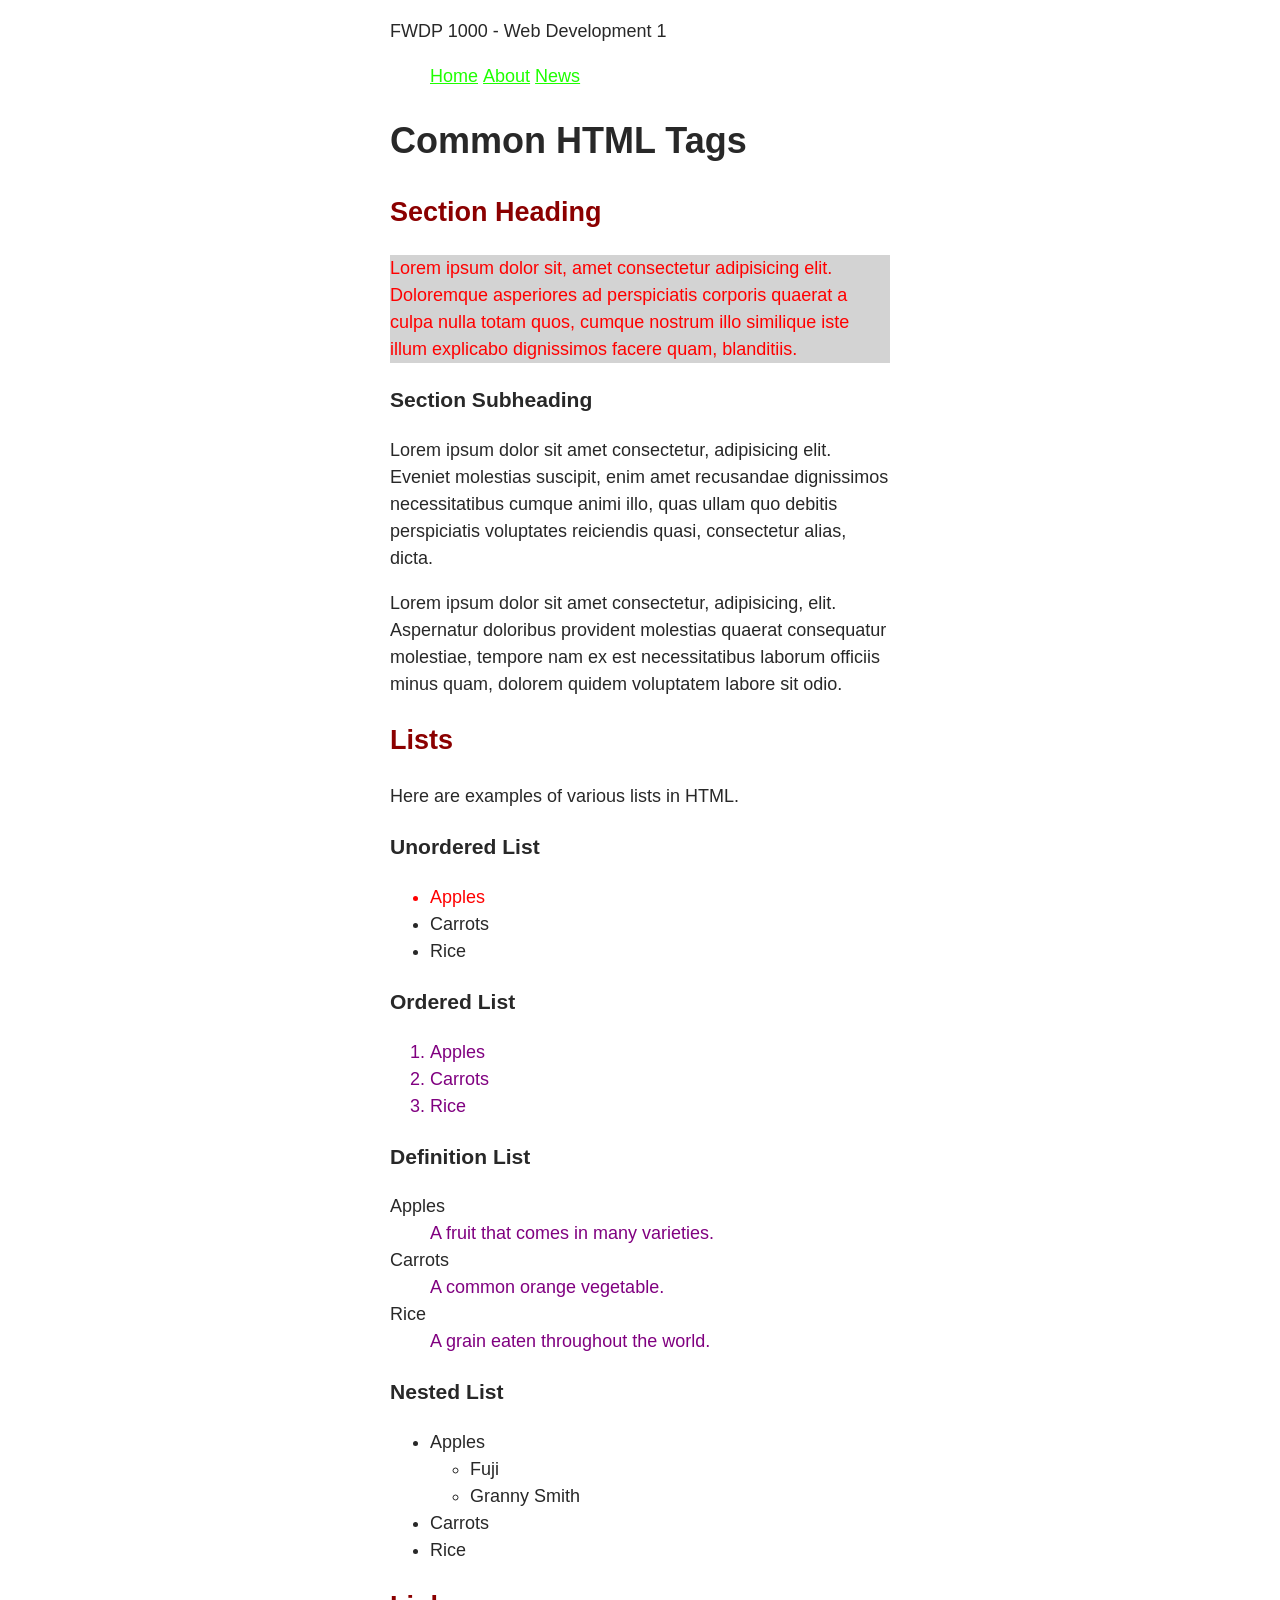
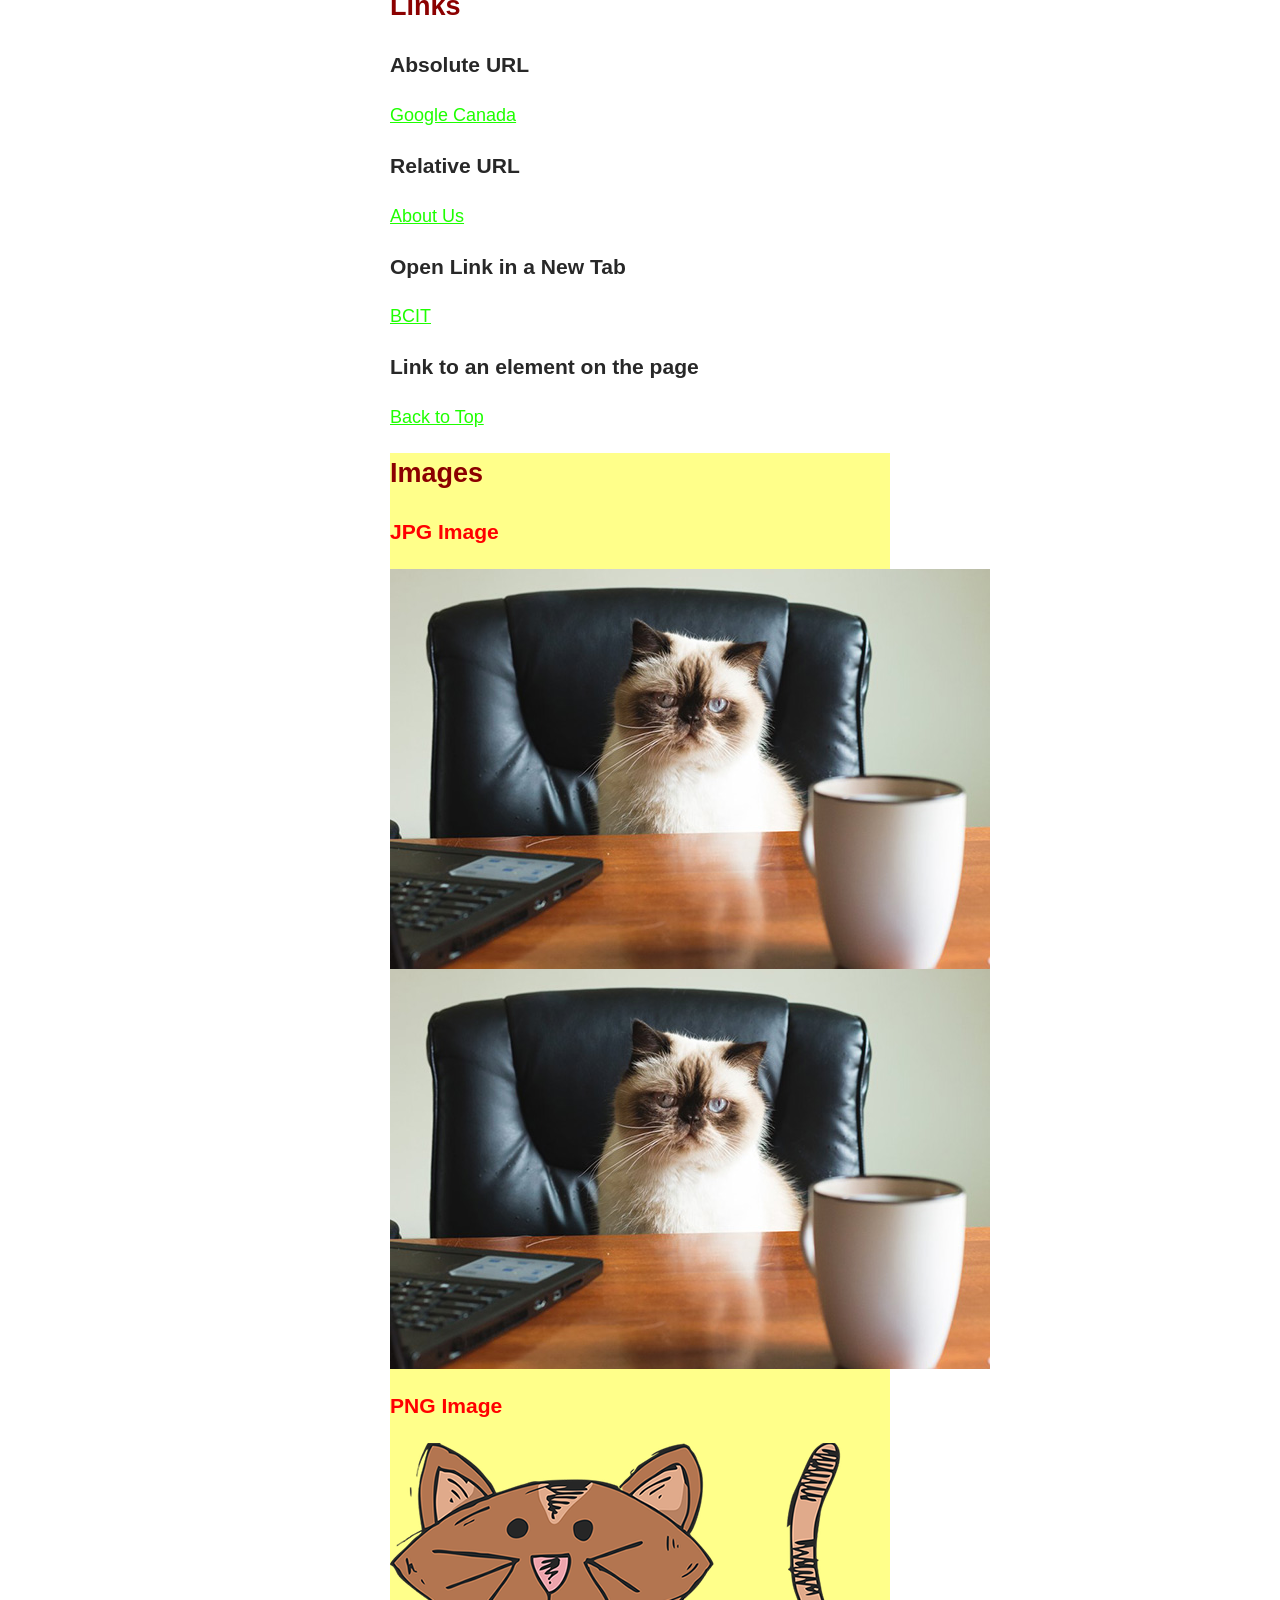
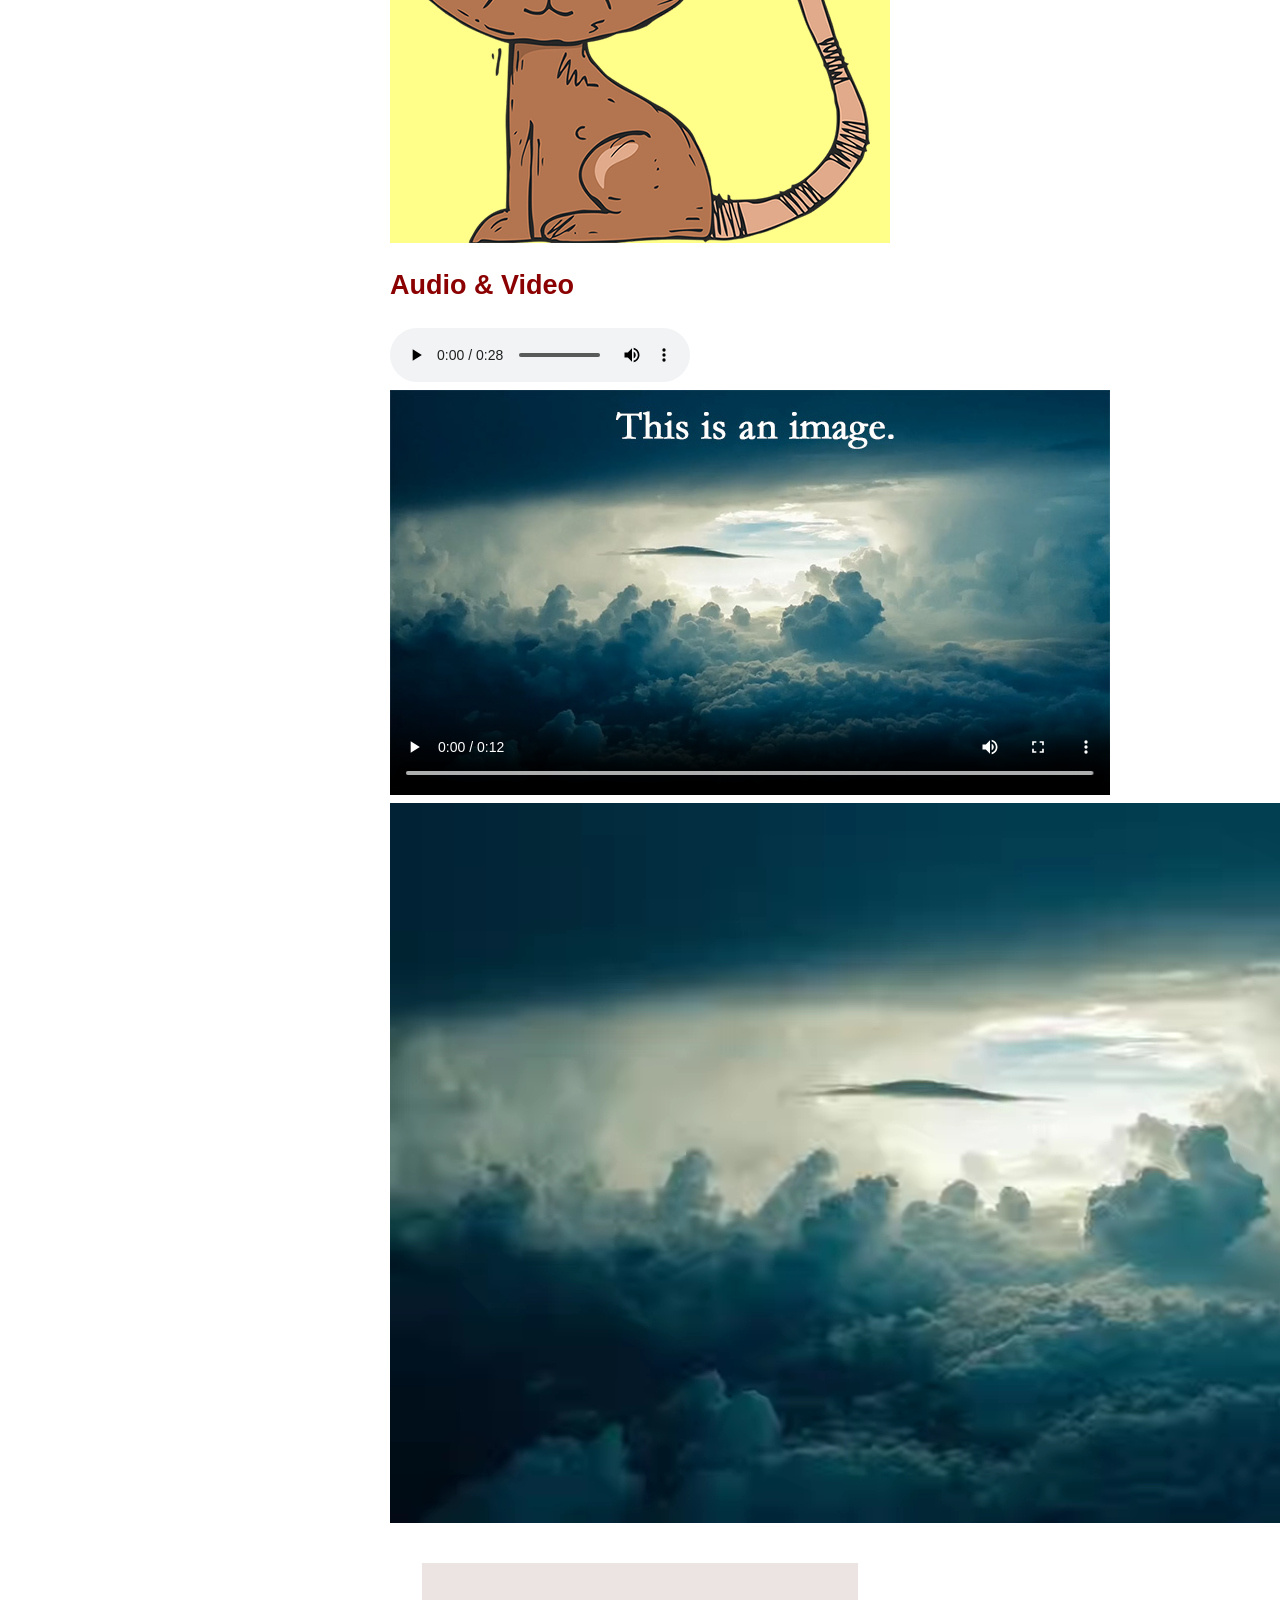
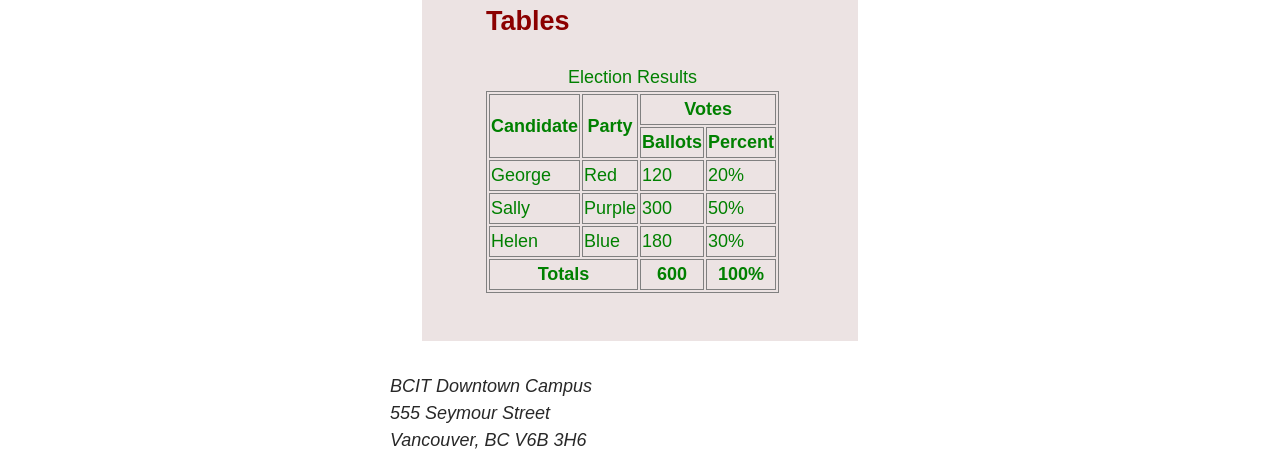
<file: index.html>
<!doctype html>
<html lang="en">
<head>
	<meta charset="utf-8">
	<title>Common HTML Tags</title>
	<style>
		table, th, td {
			border: 1px solid gray;
		}
	</style>
	<link rel="stylesheet" href="styles/styles.css">
</head>

<body id="top">
	
	<header>
		<p>FWDP 1000 - Web Development 1</p>
		<nav>
			<ul>
				<li><a href="index.html">Home</a></li>
				<li><a href="about-us.html">About</a></li>
				<li><a href="news.html">News</a></li>
			</ul>
		</nav>
	</header>

	<main>
		<h1>Common HTML Tags</h1>
		
		<section>
			<h2>Section Heading</h2>
			<p class="warning bg-gray">Lorem ipsum dolor sit, amet consectetur adipisicing elit. Doloremque asperiores ad perspiciatis corporis quaerat a culpa nulla totam quos, cumque nostrum illo similique iste illum explicabo dignissimos facere quam, blanditiis.</p>

			<h3>Section Subheading</h3>
			<p>Lorem ipsum dolor sit amet consectetur, adipisicing elit. Eveniet molestias suscipit, enim amet recusandae dignissimos necessitatibus cumque animi illo, quas ullam quo debitis perspiciatis voluptates reiciendis quasi, consectetur alias, dicta.</p>

			<p>Lorem ipsum dolor sit amet consectetur, adipisicing, elit. Aspernatur doloribus provident molestias quaerat consequatur molestiae, tempore nam ex est necessitatibus laborum officiis minus quam, dolorem quidem voluptatem labore sit odio.</p>
		</section>

		<section>
			<h2>Lists</h2>
			<p>Here are examples of various lists in HTML.</p>

			<h3>Unordered List</h3>
			<ul>
				<li class="warning">Apples</li>
				<li>Carrots</li>
				<li>Rice</li>
			</ul>

			<h3>Ordered List</h3>
			<ol>
				<li>Apples</li>
				<li>Carrots</li>
				<li>Rice</li>
			</ol>

			<h3>Definition List</h3>
			<dl>
				<dt>Apples</dt>
				<dd>A fruit that comes in many varieties.</dd>

				<dt>Carrots</dt>
				<dd>A common orange vegetable.</dd>

				<dt>Rice</dt>
				<dd>A grain eaten throughout the world.</dd>
			</dl>

			<h3>Nested List</h3>
			<ul>
				<li>Apples
					<ul>
						<li>Fuji</li>
						<li>Granny Smith</li>
					</ul>
				</li>
				<li>Carrots</li>
				<li>Rice</li>
			</ul>
		</section>

		<section>
			<h2>Links</h2>

			<h3>Absolute URL</h3>	
			<p><a href="http://google.ca">Google Canada</a></p>

			<h3>Relative URL</h3>
			<p><a href="about-us.html">About Us</a></p>

			<h3>Open Link in a New Tab</h3>
			<p><a href="https://bcit.ca" target="_blank" rel="noopener noreferrer">BCIT</a></p>

			<h3>Link to an element on the page</h3>
			<p><a href="#top">Back to Top</a></p>
		</section>

		<section class="warning">
			<h2>Images</h2>

			<h3>JPG Image</h3>
			<img src="images/cat-photo.jpg" alt="A cat sitting at a desk">
			<img src="images/cat-photo.jpg" alt="A cat sitting at a desk">

			<h3>PNG Image</h3>
			<img src="images/cat-drawing.png" alt="A drawing of a cat">
		</section>

		<section>
			<h2>Audio & Video</h2>

			<audio controls>
				<source src="media/dialup-internet.mp3">
				Your browser does not support the audio element.
			</audio>

			<video width="720" controls poster="images/storm.jpg">
				<source src="media/storm.webm" type="video/webm">
				<source src="media/storm.mp4" type="video/mp4">
				Your browser does not support the video element.
			</video>

			<video autoplay muted loop playsinline >
				<source src="media/storm.webm" type="video/webm">
				<source src="media/storm.mp4" type="video/mp4">
				Your browser does not support the video element.
			</video>
		</section>

		<section class="section-table">
			<h2>Tables</h2>

			<table class="table-custom">
				<caption>Election Results</caption>
				<thead>
					<tr>
						<th rowspan="2">Candidate</th>
						<th rowspan="2">Party</th>
						<th colspan="2">Votes</th>
					</tr>
					<tr>
						<th>Ballots</th>
						<th>Percent</th>
					</tr>
				</thead>
				<tbody>
					<tr>
						<td>George</td>
						<td>Red</td>
						<td>120</td>
						<td>20%</td>
					</tr>
					<tr>
						<td>Sally</td>
						<td>Purple</td>
						<td>300</td>
						<td>50%</td>
					</tr>
					<tr>
						<td>Helen</td>
						<td>Blue</td>
						<td>180</td>
						<td>30%</td>
					</tr>
				</tbody>
				<tfoot>
					<tr>
						<th colspan="2">Totals</th>
						<th>600</th>
						<th>100%</th>
					</tr>
				</tfoot>
			</table>
		</section>
		
	</main>

	<footer>
		<address>
			BCIT Downtown Campus<br>
			555 Seymour Street<br>
			Vancouver, BC V6B 3H6<br>
		</address>
	</footer>

</body>
</html>
</file>
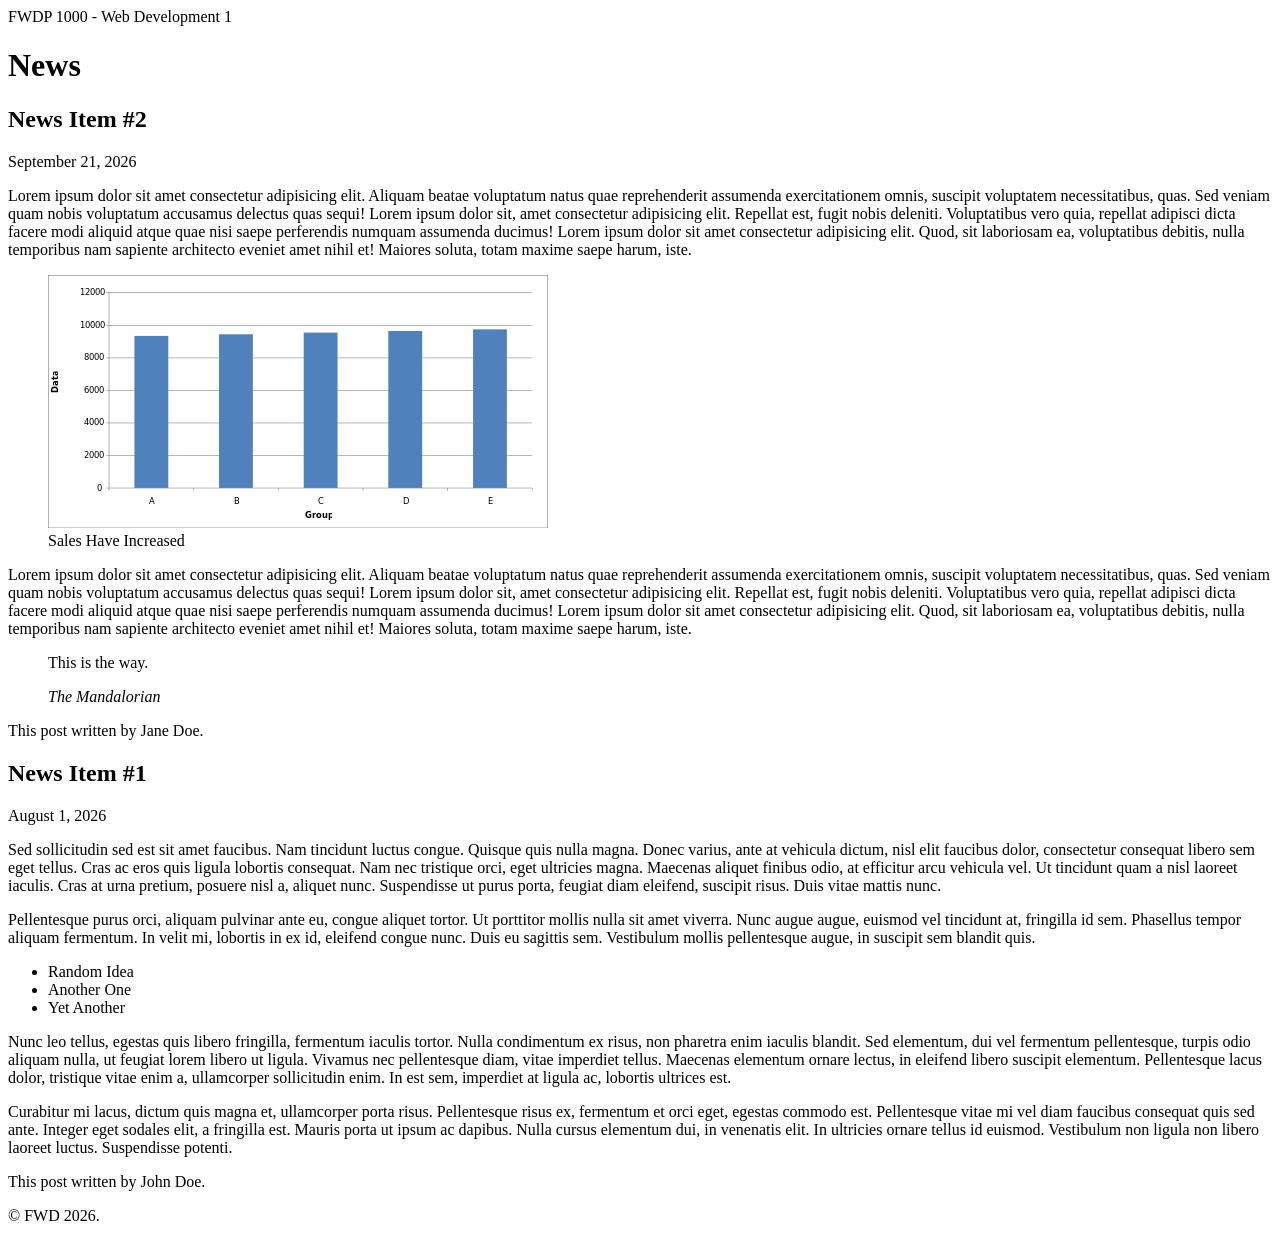
<file: news.html>
<!doctype html>
<html lang="en">
<head>
	<meta charset="utf-8">
	<title>News</title>
</head>

<body>

	<header>FWDP 1000 - Web Development 1</header>

	<main>

		<h1>News</h1>

		<article>

			<header>
				<h2>News Item #2</h2>
				<time datetime="2026-09-21">September 21, 2026</time>
			</header>

			<section>
				<p>Lorem ipsum dolor sit amet consectetur adipisicing elit. Aliquam beatae voluptatum natus quae
					reprehenderit assumenda exercitationem omnis, suscipit voluptatem necessitatibus, quas. Sed veniam
					quam nobis voluptatum accusamus delectus quas sequi! Lorem ipsum dolor sit, amet consectetur
					adipisicing elit. Repellat est, fugit nobis deleniti. Voluptatibus vero quia, repellat adipisci
					dicta facere modi aliquid atque quae nisi saepe perferendis numquam assumenda ducimus! Lorem ipsum
					dolor sit amet consectetur adipisicing elit. Quod, sit laboriosam ea, voluptatibus debitis, nulla
					temporibus nam sapiente architecto eveniet amet nihil et! Maiores soluta, totam maxime saepe harum,
					iste.</p>

				<figure>
					<img src="images/graph.png" alt="A bar graph showing sales">
					<figcaption>Sales Have Increased</figcaption>
				</figure>

				<p>Lorem ipsum dolor sit amet consectetur adipisicing elit. Aliquam beatae voluptatum natus quae
					reprehenderit assumenda exercitationem omnis, suscipit voluptatem necessitatibus, quas. Sed veniam
					quam nobis voluptatum accusamus delectus quas sequi! Lorem ipsum dolor sit, amet consectetur
					adipisicing elit. Repellat est, fugit nobis deleniti. Voluptatibus vero quia, repellat adipisci
					dicta facere modi aliquid atque quae nisi saepe perferendis numquam assumenda ducimus! Lorem ipsum
					dolor sit amet consectetur adipisicing elit. Quod, sit laboriosam ea, voluptatibus debitis, nulla
					temporibus nam sapiente architecto eveniet amet nihil et! Maiores soluta, totam maxime saepe harum,
					iste.</p>

				<blockquote>
					<p>This is the way.</p>
					<cite>The Mandalorian</cite>
				</blockquote>

			</section>

			<footer>
				<p>This post written by Jane Doe.</p>
			</footer>

		</article>


		<article>

			<header>
				<h2>News Item #1</h2>
				<time datetime="2026-08-01">August 1, 2026</time>
			</header>

			<section>
				<p>Sed sollicitudin sed est sit amet faucibus. Nam tincidunt luctus congue. Quisque quis nulla magna.
					Donec varius, ante at vehicula dictum, nisl elit faucibus dolor, consectetur consequat libero sem
					eget tellus. Cras ac eros quis ligula lobortis consequat. Nam nec tristique orci, eget ultricies
					magna. Maecenas aliquet finibus odio, at efficitur arcu vehicula vel. Ut tincidunt quam a nisl
					laoreet iaculis. Cras at urna pretium, posuere nisl a, aliquet nunc. Suspendisse ut purus porta,
					feugiat diam eleifend, suscipit risus. Duis vitae mattis nunc.</p>

				<p>Pellentesque purus orci, aliquam pulvinar ante eu, congue aliquet tortor. Ut porttitor mollis nulla
					sit amet viverra. Nunc augue augue, euismod vel tincidunt at, fringilla id sem. Phasellus tempor
					aliquam fermentum. In velit mi, lobortis in ex id, eleifend congue nunc. Duis eu sagittis sem.
					Vestibulum mollis pellentesque augue, in suscipit sem blandit quis.</p>

				<aside>
					<ul>
						<li>Random Idea</li>
						<li>Another One</li>
						<li>Yet Another</li>
					</ul>
				</aside>

				<p>Nunc leo tellus, egestas quis libero fringilla, fermentum iaculis tortor. Nulla condimentum ex risus,
					non pharetra enim iaculis blandit. Sed elementum, dui vel fermentum pellentesque, turpis odio
					aliquam nulla, ut feugiat lorem libero ut ligula. Vivamus nec pellentesque diam, vitae imperdiet
					tellus. Maecenas elementum ornare lectus, in eleifend libero suscipit elementum. Pellentesque lacus
					dolor, tristique vitae enim a, ullamcorper sollicitudin enim. In est sem, imperdiet at ligula ac,
					lobortis ultrices est.</p>

				<p>Curabitur mi lacus, dictum quis magna et, ullamcorper porta risus. Pellentesque risus ex, fermentum
					et orci eget, egestas commodo est. Pellentesque vitae mi vel diam faucibus consequat quis sed ante.
					Integer eget sodales elit, a fringilla est. Mauris porta ut ipsum ac dapibus. Nulla cursus elementum
					dui, in venenatis elit. In ultricies ornare tellus id euismod. Vestibulum non ligula non libero
					laoreet luctus. Suspendisse potenti.</p>

			</section>

			<footer>
				<p>This post written by John Doe.</p>
			</footer>

		</article>

	</main>

	<footer>
		<p>&copy; FWD 2026.</p>
	</footer>

</body>
</html>
</file>
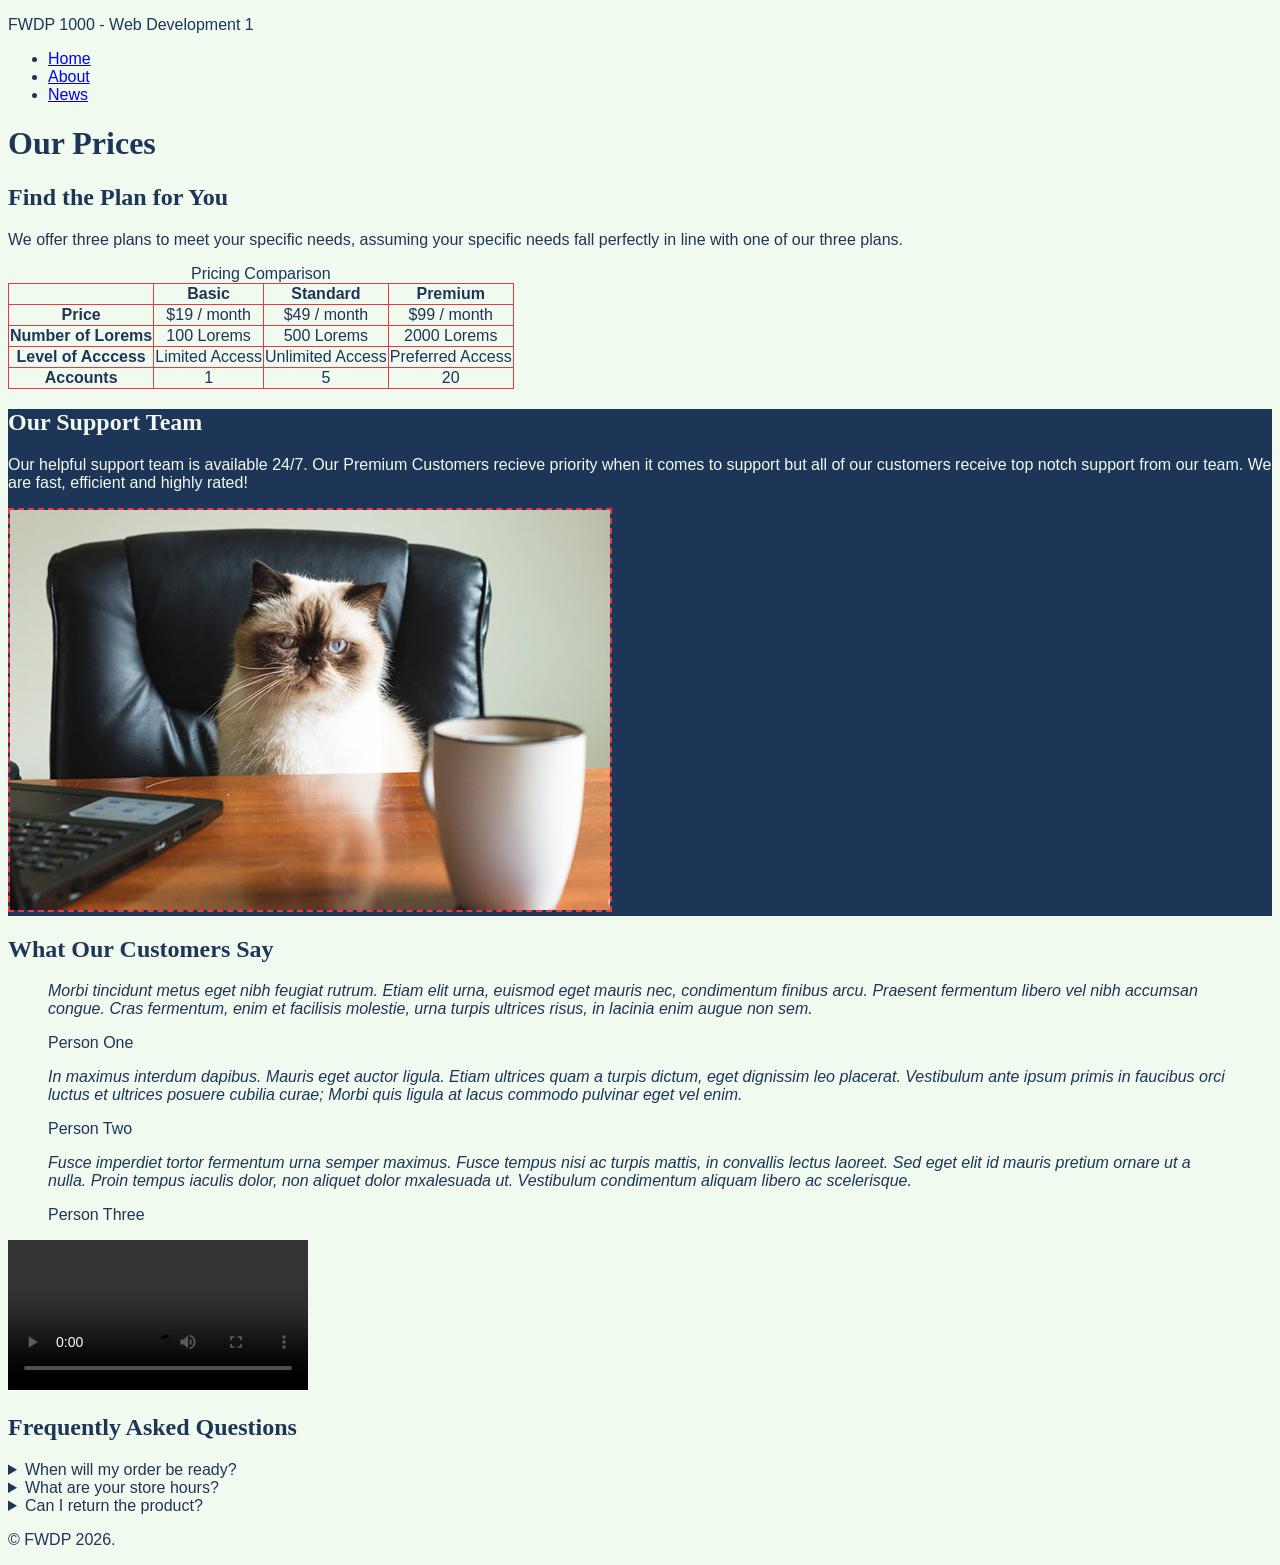
<file: pricing.html>
<!doctype html>
<html lang="en">
<head>
	<meta charset="utf-8">
	<title>Pricing</title>
	<link rel="stylesheet" href="styles/pricing.css">
</head>

<body>

	<header>
		<p>FWDP 1000 - Web Development 1</p>

		<!-- Add navigation to the three other pages here -->
		<nav>
			<ul>
				<li><a href="index.html">Home</a></li>
				<li><a href="about-us.html">About</a></li>
				<li><a href="news.html">News</a></li>
			</ul>
		</nav>
	</header>

	<main>

		<h1>Our Prices</h1>

		<section>
			<h2>Find the Plan for You</h2>

			<p>We offer three plans to meet your specific needs, assuming your specific needs fall perfectly in line with one of our three plans.</p>

			<table>
				<caption>Pricing Comparison</caption>
				<tr>
					<th></th>
					<th>Basic</th>
					<th>Standard</th>
					<th>Premium</th>
				</tr>
				<tr>
					<th>Price</th>
					<td>$19 / month</td>
					<td>$49 / month</td>
					<td>$99 / month</td>
				</tr>
				<tr>
					<th>Number of Lorems</th>
					<td>100 Lorems</td>
					<td>500 Lorems</td>
					<td>2000 Lorems</td>
				</tr>
				<tr>
					<th>Level of Acccess</th>
					<td>Limited Access</td>
					<td>Unlimited Access</td>
					<td>Preferred Access</td>
				</tr>
				<tr>
					<th>Accounts</th>
					<td>1</td>
					<td>5</td>
					<td>20</td>
				</tr>
			</table>
		</section>

		<section class="section-two">
			<h2>Our Support Team</h2>

			<p>Our helpful support team is available 24/7. Our Premium Customers recieve priority when it comes to support but all of our customers receive top notch support from our team. We are fast, efficient and highly rated!</p>
			
			<!-- Add an image here -->
			<img src="images/cat-photo.jpg" alt="A photo of a cat">
		</section>

		<section>
			<h2>What Our Customers Say</h2>

			<blockquote>
				<p>Morbi tincidunt metus eget nibh feugiat rutrum. Etiam elit urna, euismod eget mauris nec, condimentum finibus arcu. Praesent fermentum libero vel nibh accumsan congue. Cras fermentum, enim et facilisis molestie, urna turpis ultrices risus, in lacinia enim augue non sem.</p>
				<cite>Person One</cite>
			</blockquote>

			<blockquote>
				<p>In maximus interdum dapibus. Mauris eget auctor ligula. Etiam ultrices quam a turpis dictum, eget dignissim leo placerat. Vestibulum ante ipsum primis in faucibus orci luctus et ultrices posuere cubilia curae; Morbi quis ligula at lacus commodo pulvinar eget vel enim.</p>
				<cite>Person Two</cite>
			</blockquote>

			<blockquote>
				<p>Fusce imperdiet tortor fermentum urna semper maximus. Fusce tempus nisi ac turpis mattis, in convallis lectus laoreet. Sed eget elit id mauris pretium ornare ut a nulla. Proin tempus iaculis dolor, non aliquet dolor mxalesuada ut. Vestibulum condimentum aliquam libero ac scelerisque.</p>
				<cite>Person Three</cite>
			</blockquote>

			<!-- Add a video here -->
			<video controls>
				<source src="media/storm.mp4">
			</video>
		</section>

		<section>
			<h2>Frequently Asked Questions</h2>
			<!-- Add markup below to show/hide the answers to the questions -->
			
			<details>
				<summary>When will my order be ready?</summary>
				<p>Lorem ipsum dolor sit amet, consectetur adipiscing elit. Donec placerat, est in elementum molestie, ex enim eleifend lectus, in porta ex odio vitae libero. Maecenas sit amet elit ut quam suscipit pulvinar. Pellentesque congue imperdiet augue ut laoreet. Mauris imperdiet lacinia erat at luctus.</p>
			</details>

			<details>
				<summary>What are your store hours?</summary>
				<p>Vestibulum vel sapien sed est aliquam aliquam nec a felis. Nulla tempor ultrices mi ac congue. Morbi sed eros dignissim, sagittis sapien ac, finibus turpis. Curabitur condimentum, urna sit amet mattis faucibus, sem leo viverra orci, ac scelerisque nibh justo at magna.</p>
			</details>

			<details>
				<summary>Can I return the product?</summary>
				<p>Orci varius natoque penatibus et magnis dis parturient montes, nascetur ridiculus mus. Mauris congue, risus congue porttitor dignissim, arcu purus imperdiet massa, sit amet convallis lorem leo sit amet lorem. Cras volutpat lobortis orci, quis efficitur augue fermentum nec. Vivamus non cursus magna.</p>
			</details>
		</section>

	</main>

	<footer>
		<p>&copy; FWDP 2026.</p>
	</footer>

</body>
</html>
</file>
<file: styles/styles.css>
html { box-sizing: border-box;

}

*, *:: after, *::before {
	box-sizing: inherit;
}





body {
	max-width: 31.25rem;
	margin: 0 auto;
	font-family: Arial,"Helvetica Neue",Helvetica,sans-serif;
	font-size: 18px;
	font-weight: 400;
	line-height: 1.5;
	color: rgb(40, 40, 40);
}

h2 {
	color: darkred;
}

a {
	color:#1eff00
}
a: visited {
	color:green;
}

a: hover,
a: focus {
	background-color: green;
	color: white;

}

a: focus {
	outline: 1 px dotted, green;

}

a: active {
	outline: 1px dotted red;
}

nav li {
	display: inline-block;
}

.warning {
	color: #ff0000;
}

section.warning img  {
	display: block;
}



.bg-gray {
	background-color: lightgray;
}

ol li,
dd {
	color: purple;
}

section.warning {
	background-color: #ffff0075;
}

.table-custom {
	color: green;
}

table {
	color: orange;
}



.section-table {
	background-color:rgb(236, 227, 227);
	padding-top: 1rem;
	padding-right: 2rem;
	padding-bottom: 3rem;
	padding-left: 4rem;
	paddding: 1rem 2rem 3 rem 4 rem;
	margin: 2rem;
}

td, th {
	padding: .5rem 1 rem;
}

.table-custom {
	padding: 2rem 1 rem 3 rem;
}
</file>
<file: styles/pricing.css>
body {
	background-color: #f1faee;
	color: #1d3557;
	font-family: Tahoma,Verdana,Segoe,sans-serif;
}

h1,
h2 {
	font-family: Georgia,Times,"Times New Roman",serif;
	font-size: 2rem;
}

h2 {
	font-size: 1.5rem;
}

table,
th,
td {
	border: 1px solid #e63946;
	border-collapse: collapse;
	text-align: center;
}

img {
	border: 2px dashed #e63946;
}

blockquote p {
	font-style: italic;
}

blockquote cite {
	font-style: normal;
}

.section-two {
	background-color: #1d3557;
	color: #f1faee;
}
</file>
